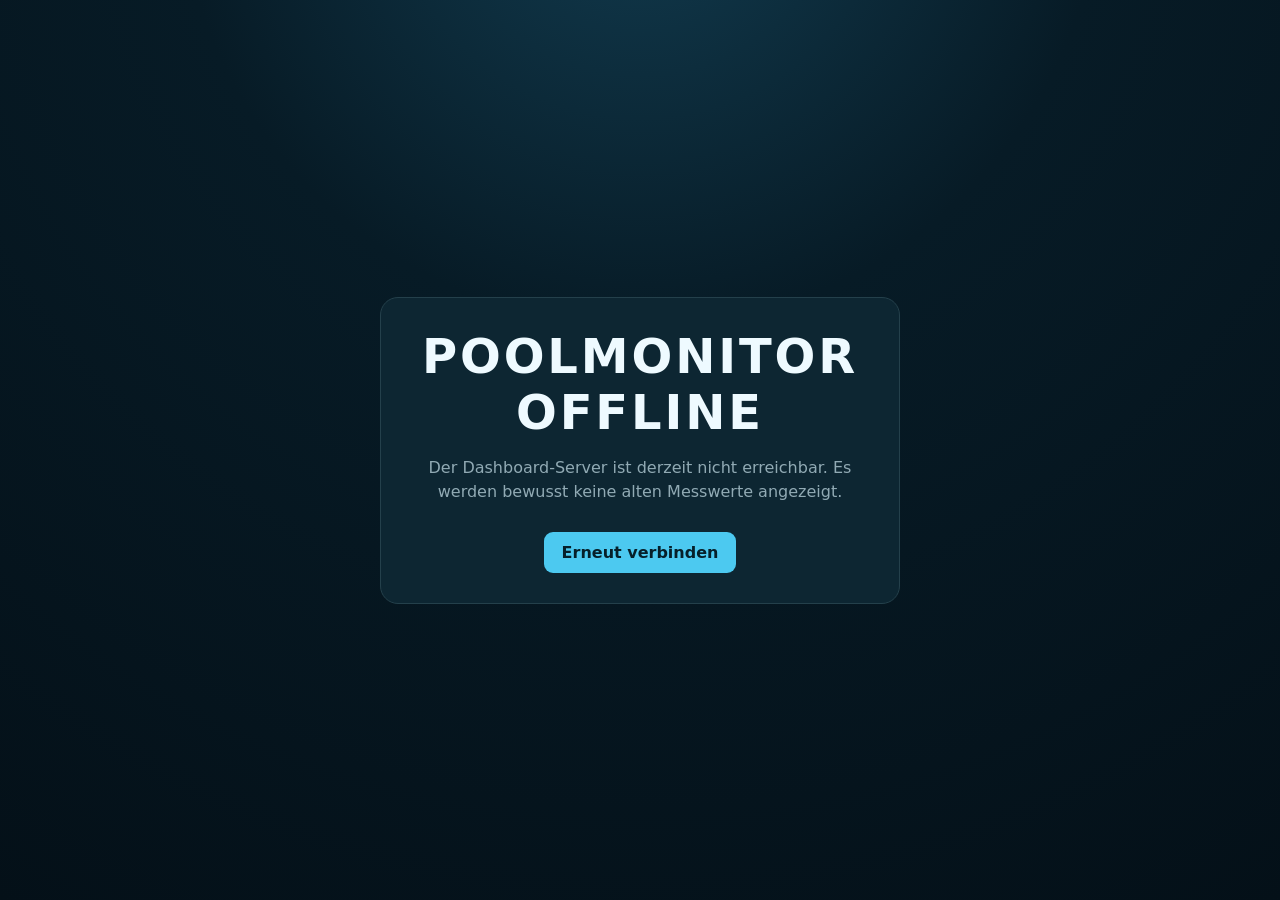
<file: app/static/offline.html>
<!doctype html>
<html lang="de">
<head>
  <meta charset="utf-8">
  <meta name="viewport" content="width=device-width,initial-scale=1,viewport-fit=cover">
  <meta name="theme-color" content="#06151e">
  <title>PoolMonitor – Offline</title>
  <style>
    :root{color-scheme:dark}*{box-sizing:border-box}body{margin:0;min-height:100vh;display:grid;place-items:center;padding:24px;background:radial-gradient(circle at 50% -15%,#123c50 0,#071b26 38%,#041018 100%);color:#eefaff;font-family:Inter,system-ui,sans-serif}.panel{width:min(520px,100%);padding:30px;border:1px solid #24404b;border-radius:18px;background:#0d2632;text-align:center}h1{margin:0 0 12px;font-size:clamp(30px,8vw,48px);letter-spacing:.06em}p{color:#91aab4;line-height:1.5}button{margin-top:12px;padding:11px 18px;border:0;border-radius:9px;background:#4cc9f0;color:#06202a;font:inherit;font-weight:700;cursor:pointer}
  </style>
</head>
<body>
  <main class="panel">
    <h1>POOLMONITOR OFFLINE</h1>
    <p>Der Dashboard-Server ist derzeit nicht erreichbar. Es werden bewusst keine alten Messwerte angezeigt.</p>
    <button type="button" onclick="location.reload()">Erneut verbinden</button>
  </main>
</body>
</html>
</file>
